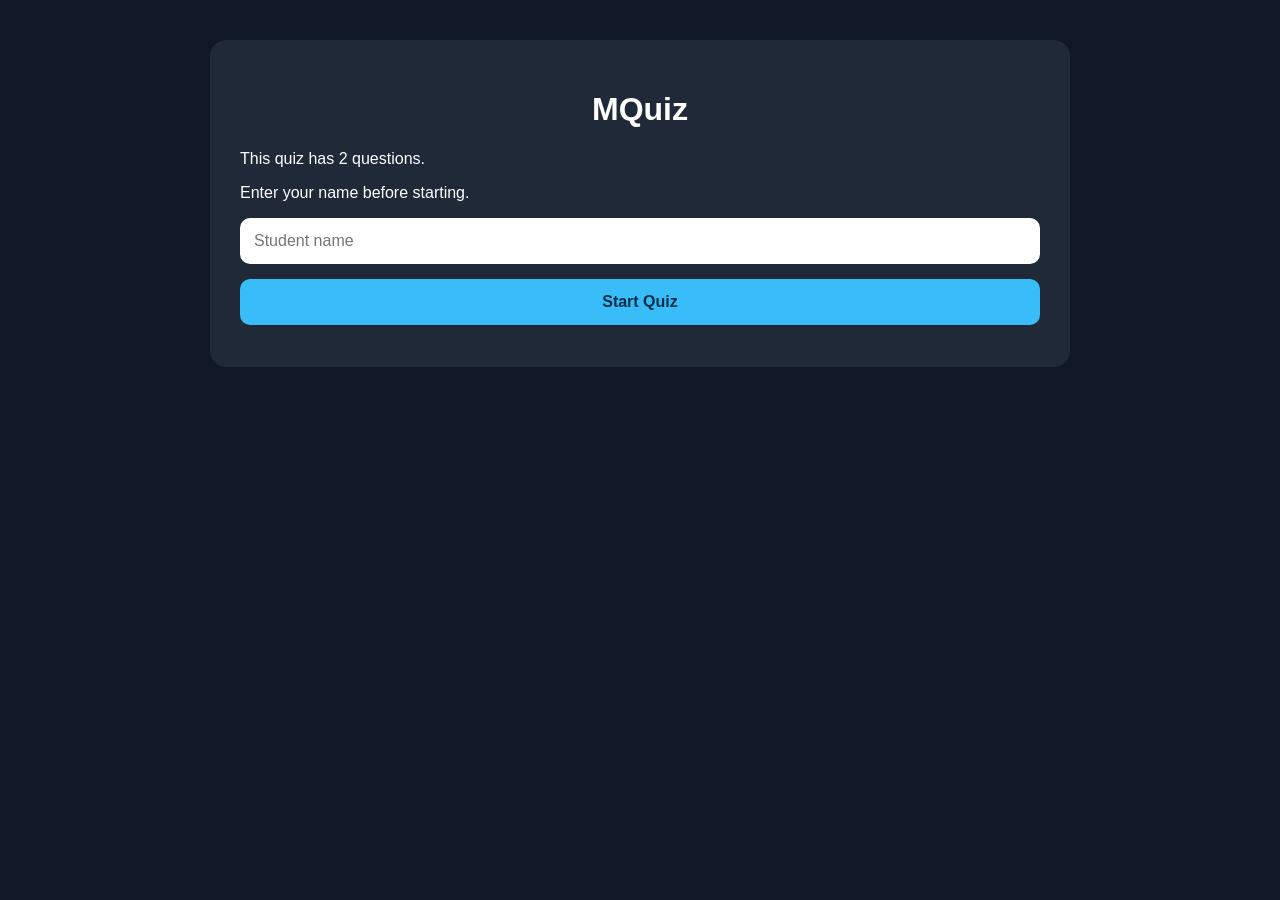
<file: index.html>
<!DOCTYPE html>
<html lang="en">
<head>
  <meta charset="UTF-8">
  <meta name="viewport" content="width=device-width, initial-scale=1.0">
  <title>MQuiz</title>
  <link rel="stylesheet" href="style.css">
</head>
<body>
  <main class="container">
    <h1>MQuiz</h1>
    <p>This quiz has 2 questions.</p>
    <p>Enter your name before starting.</p>
    <input id="username" type="text" placeholder="Student name">
    <button class="nav-button" onclick="saveUsernameAndStart()">Start Quiz</button>

  </main>
  <script src="quiz-data.js"></script>
  <script src="quiz.js"></script>
</body>
</html>
</file>
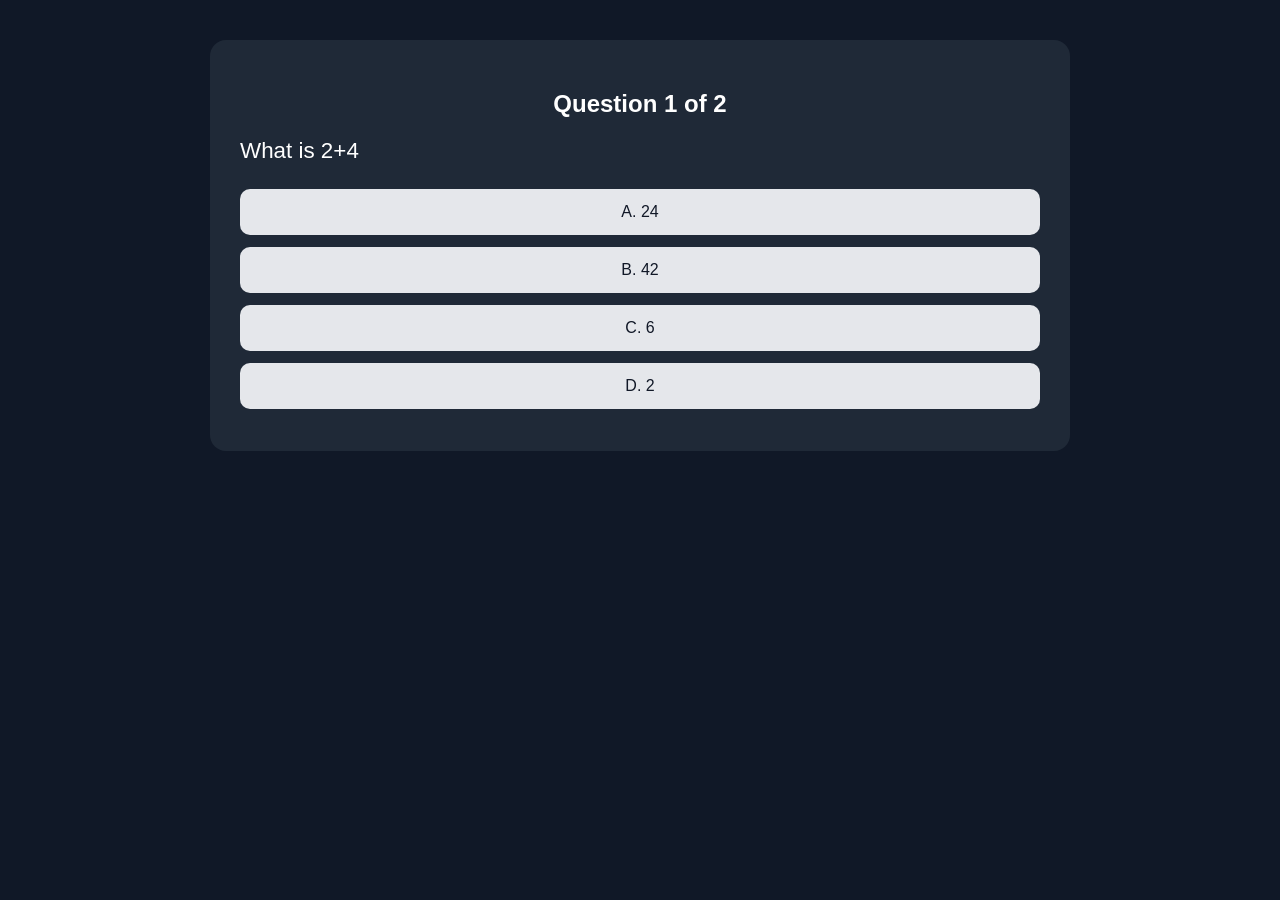
<file: question1.html>
<!DOCTYPE html>
<html lang="en">
<head>
  <meta charset="UTF-8">
  <meta name="viewport" content="width=device-width, initial-scale=1.0">
  <title>MQuiz - Question 1</title>
  <link rel="stylesheet" href="style.css">
</head>
<body>
  <main class="container">
    <h2>Question 1 of 2</h2>
    <div class="question">What is 2+4</div>
    <button class="answer-button" onclick="answerQuestion(1, 'A')">
      A. 24
    </button>
    <button class="answer-button" onclick="answerQuestion(1, 'B')">
      B. 42
    </button>
    <button class="answer-button" onclick="answerQuestion(1, 'C')">
      C. 6
    </button>
    <button class="answer-button" onclick="answerQuestion(1, 'D')">
      D. 2
    </button>

    <div id="feedback"></div>
    <div id="nextArea" style="display:none;">
      <a class="nav-button" href="question2.html">Next</a>
    </div>

  </main>
  <script src="quiz-data.js"></script>
  <script src="quiz.js"></script>
</body>
</html>
</file>
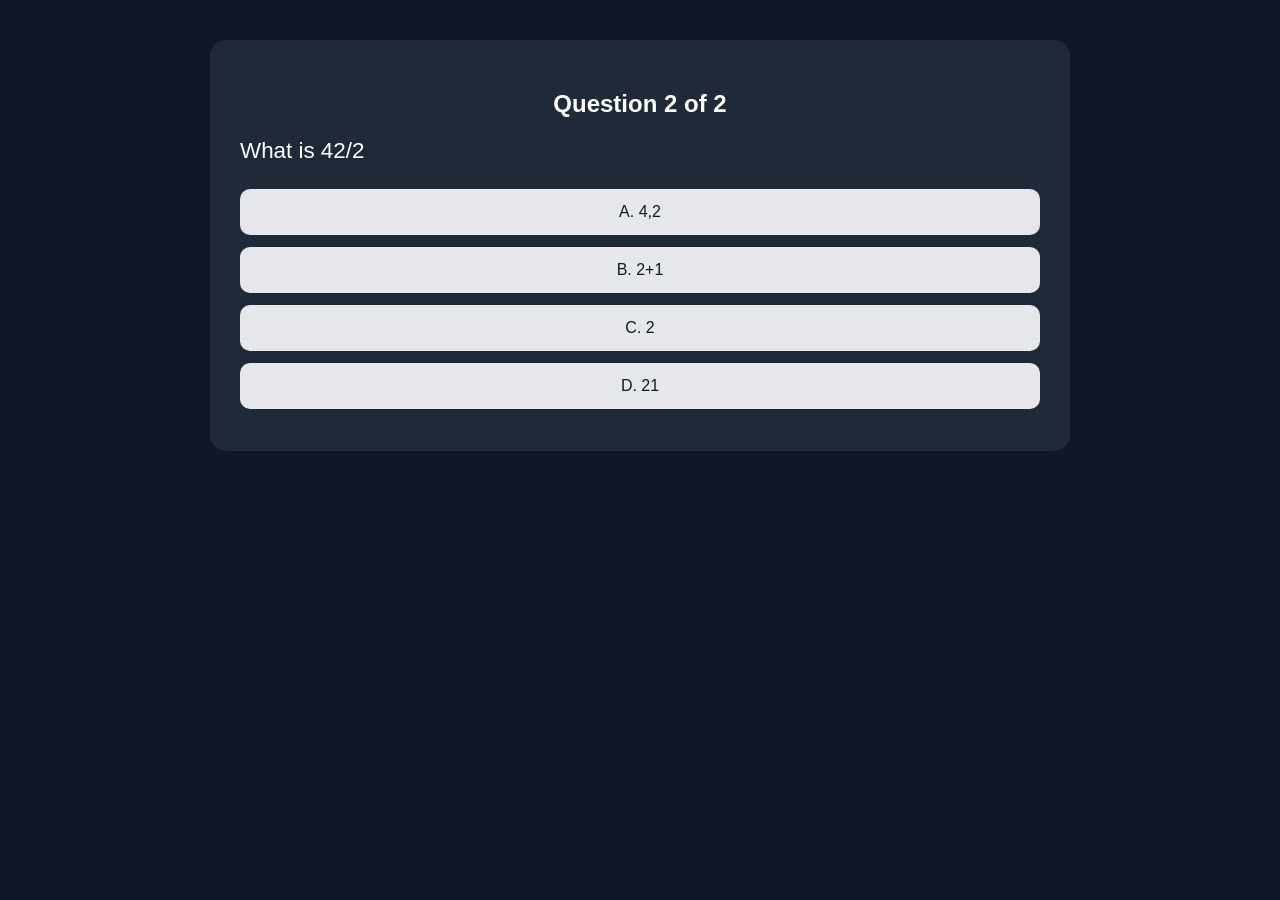
<file: question2.html>
<!DOCTYPE html>
<html lang="en">
<head>
  <meta charset="UTF-8">
  <meta name="viewport" content="width=device-width, initial-scale=1.0">
  <title>MQuiz - Question 2</title>
  <link rel="stylesheet" href="style.css">
</head>
<body>
  <main class="container">
    <h2>Question 2 of 2</h2>
    <div class="question">What is 42/2</div>
    <button class="answer-button" onclick="answerQuestion(2, 'A')">
      A. 4,2
    </button>
    <button class="answer-button" onclick="answerQuestion(2, 'B')">
      B. 2+1
    </button>
    <button class="answer-button" onclick="answerQuestion(2, 'C')">
      C. 2
    </button>
    <button class="answer-button" onclick="answerQuestion(2, 'D')">
      D. 21
    </button>

    <div id="feedback"></div>
    <div id="nextArea" style="display:none;">
      <a class="nav-button" href="results.html">Next</a>
    </div>

  </main>
  <script src="quiz-data.js"></script>
  <script src="quiz.js"></script>
</body>
</html>
</file>
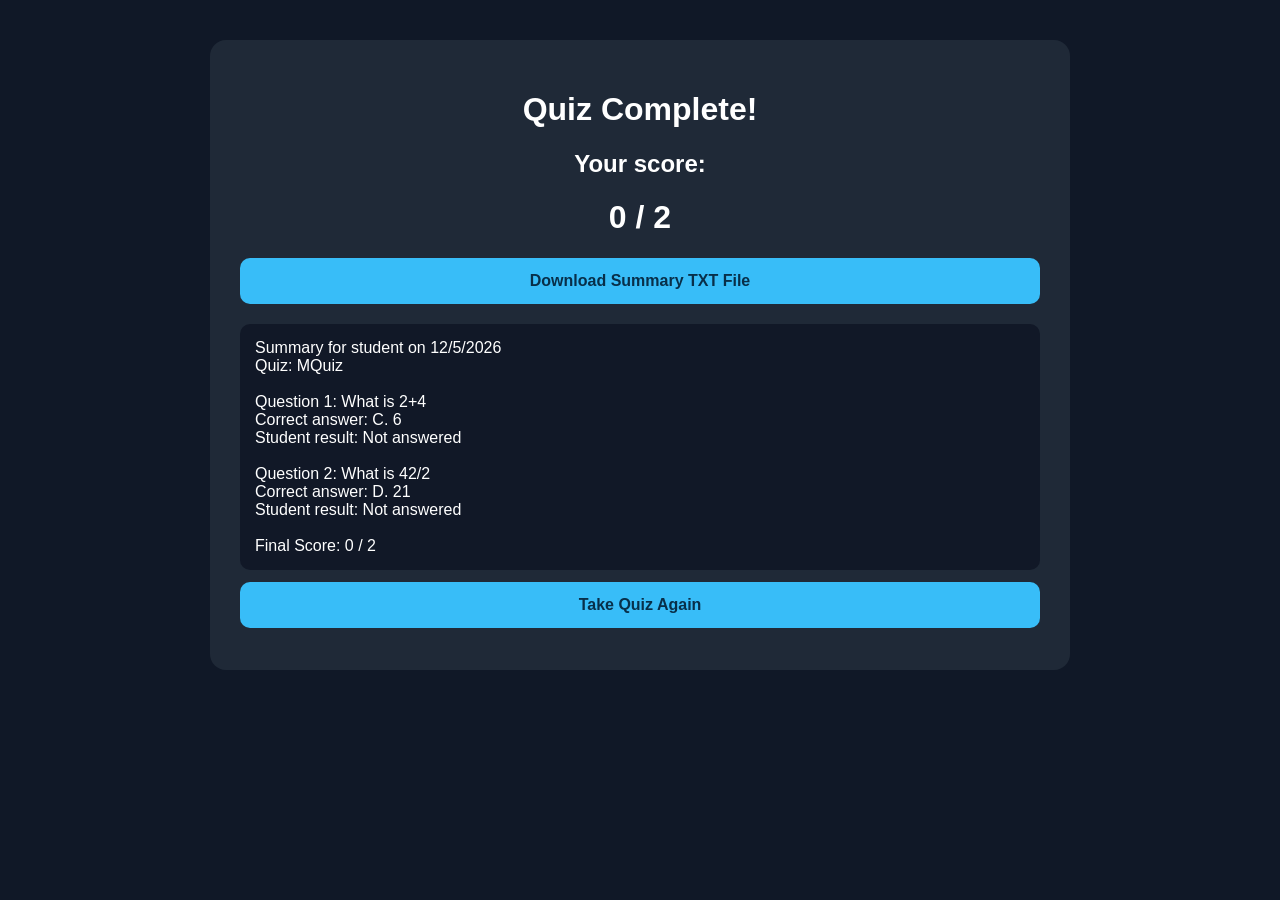
<file: results.html>
<!DOCTYPE html>
<html lang="en">
<head>
  <meta charset="UTF-8">
  <meta name="viewport" content="width=device-width, initial-scale=1.0">
  <title>MQuiz - Results</title>
  <link rel="stylesheet" href="style.css">
</head>
<body>
  <main class="container">
    <h1>Quiz Complete!</h1>
    <h2>Your score:</h2>
    <h1 id="score">Calculating...</h1>
    <a id="downloadSummary" class="nav-button" style="display:none;">Download Summary TXT File</a>
    <div id="summaryText"></div>
    <a class="nav-button" href="index.html" onclick="resetQuiz()">Take Quiz Again</a>

  </main>
  <script src="quiz-data.js"></script>
  <script src="quiz.js"></script>
  <script>showFinalScore();</script>
</body>
</html>
</file>
<file: style.css>
body {
  margin: 0;
  font-family: Arial, sans-serif;
  background: #101827;
  color: white;
}

.container {
  max-width: 800px;
  margin: 40px auto;
  padding: 30px;
  background: #1f2937;
  border-radius: 16px;
}

h1, h2 {
  text-align: center;
}

.question {
  font-size: 1.4rem;
  margin-bottom: 25px;
}

input {
  display: block;
  width: 100%;
  padding: 14px;
  margin: 15px 0;
  font-size: 1rem;
  border-radius: 10px;
  border: none;
  box-sizing: border-box;
}

.answer-button, .nav-button {
  display: block;
  width: 100%;
  margin: 12px 0;
  padding: 14px;
  font-size: 1rem;
  border: none;
  border-radius: 10px;
  cursor: pointer;
  box-sizing: border-box;
}

.answer-button {
  background: #e5e7eb;
  color: #111827;
}

.answer-button:hover {
  background: #c7d2fe;
}

.answer-button:disabled {
  opacity: 0.7;
  cursor: not-allowed;
}

.nav-button {
  background: #38bdf8;
  color: #082f49;
  font-weight: bold;
  text-align: center;
  text-decoration: none;
}

.feedback {
  margin-top: 20px;
  padding: 15px;
  border-radius: 10px;
  font-size: 1.2rem;
  text-align: center;
}

.correct {
  background: #14532d;
}

.incorrect {
  background: #7f1d1d;
}

.small-buttons {
  display: flex;
  gap: 10px;
}

.small-buttons button {
  flex: 1;
  padding: 12px;
  border-radius: 8px;
  border: none;
  cursor: pointer;
}

#summaryText {
  white-space: pre-wrap;
  background: #111827;
  padding: 15px;
  border-radius: 10px;
  margin-top: 20px;
}
</file>
